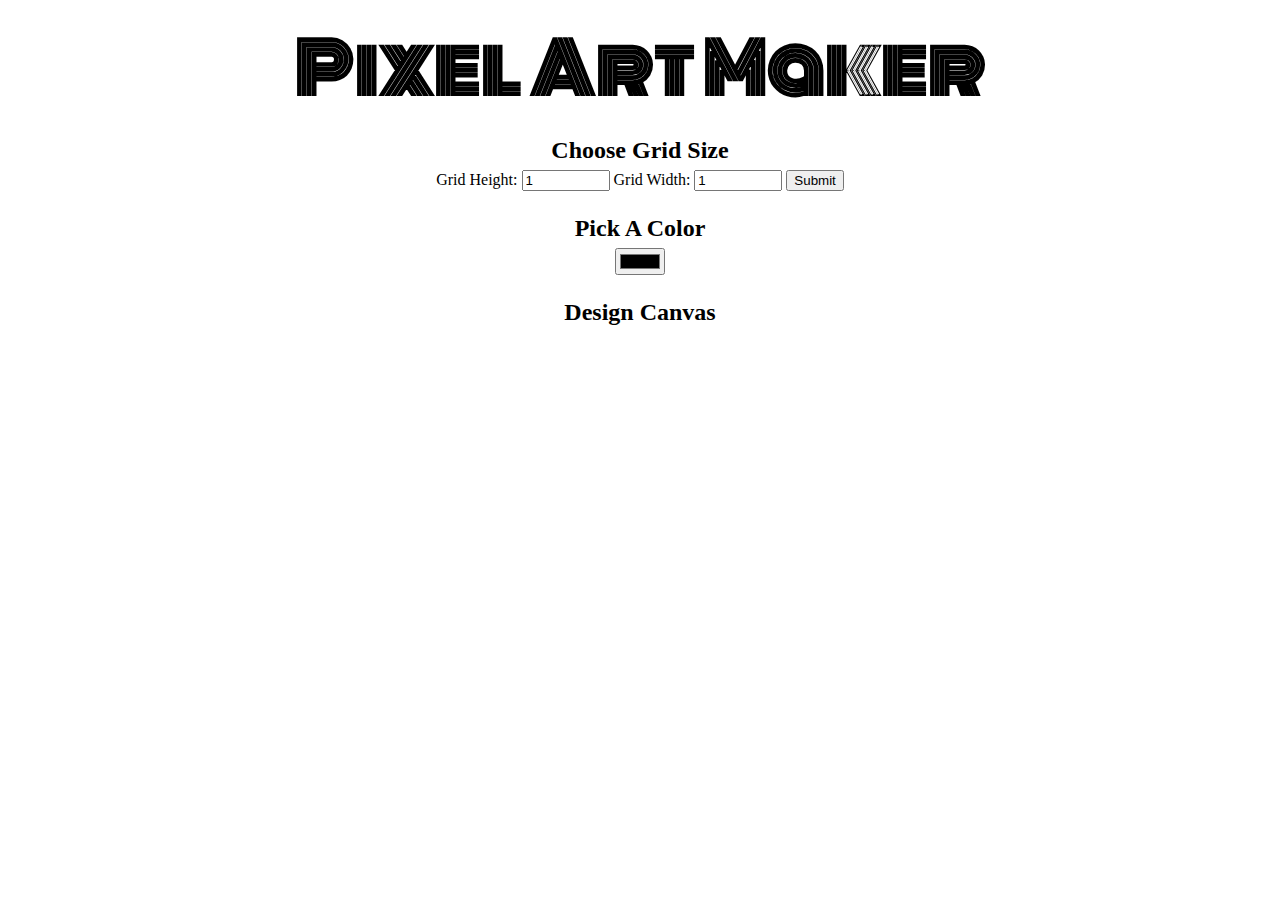
<file: Javascript/PixelArtMaker/index.html>
<!DOCTYPE html>
<html>
<head>
    <title>Pixel Art Maker!</title>
    <link rel="stylesheet" href="https://fonts.googleapis.com/css?family=Monoton">
    <link rel="stylesheet" href="styles.css">
    <script
            src="https://code.jquery.com/jquery-1.12.4.min.js" integrity="sha256-ZosEbRLbNQzLpnKIkEdrPv7lOy9C27hHQ+Xp8a4MxAQ=" crossorigin="anonymous"></script>
</head>
<body>
    <h1>Pixel Art Maker</h1>

    <h2>Choose Grid Size</h2>

    <form id="sizePicker">
        Grid Height:
        <input type="number" id="input_height" name="height" min="1" value="1">
        Grid Width:
        <input type="number" id="input_width" name="width" min="1" value="1">
        <input type="submit">
    </form>

    <h2>Pick A Color</h2>

    <input type="color" id="colorPicker">

    <h2>Design Canvas</h2>

    <table id="pixel_canvas"></table>

    <script src="designs.js"></script>
</body>
</html>
</file>
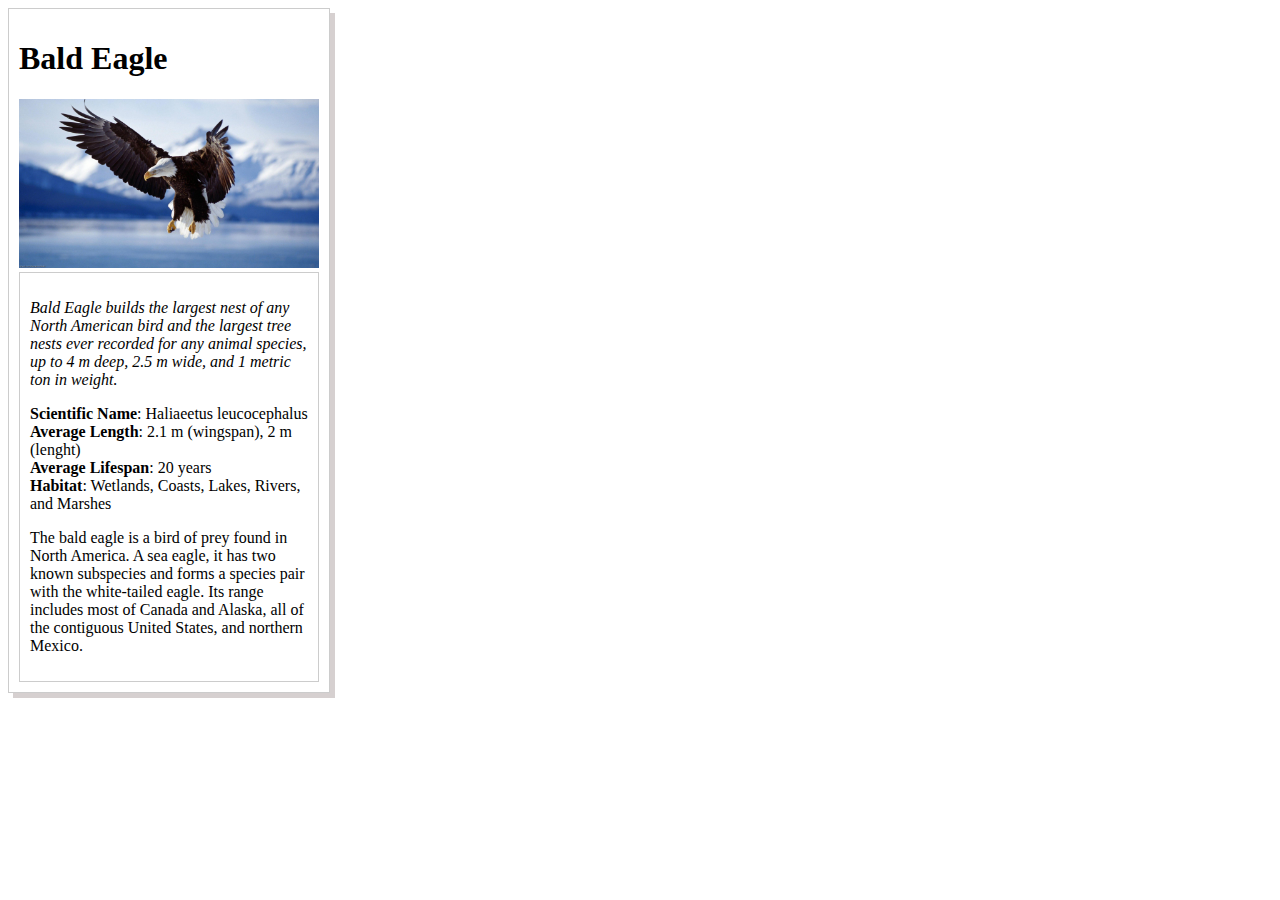
<file: HTML&CSS/AnimalTradingCard/card.html>
<!DOCTYPE html>
<html>
<head>
	<meta charset="utf-8">
	<title>Animal Trading Cards</title>
	<link rel="stylesheet" href="styles.css">
</head>
<body>
	<div id="card">
		<h1 class="title">Bald Eagle</h1>
		<img class="picture" src="Bald_Eagle.jpg" alt="Bald Eagle">
		<div id="card-info">
			<p class="fact">Bald Eagle builds the largest nest of any North American bird and the largest tree nests 
				ever recorded for any animal species, up to 4 m deep, 2.5 m wide, 
				and 1 metric ton in weight.</p>
			<ul class="list">
				<li><span class="label">Scientific Name</span>: Haliaeetus leucocephalus</li>
				<li><span class="label">Average Length</span>: 2.1 m (wingspan), 2 m (lenght)</li>
				<li><span class="label">Average Lifespan</span>: 20 years</li>
				<li><span class="label">Habitat</span>: Wetlands, Coasts, Lakes, Rivers, and Marshes</li>
			</ul>
			<p>
				The bald eagle is a bird of prey found in North America. A sea eagle, it has two known subspecies 
				and forms a species pair with the white-tailed eagle. Its range includes most of Canada and Alaska, 
				all of the contiguous United States, and northern Mexico.
			</p>
		</div>
	</div>
</body>
</html>
</file>
<file: Javascript/PixelArtMaker/styles.css>
body {
    text-align: center;
}

h1 {
    font-family: Monoton;
    font-size: 70px;
    margin: 0.2em;
}

h2 {
    margin: 1em 0 0.25em;
}

h2:first-of-type {
    margin-top: 0.5em;
}

table,
tr,
td {
    border: 1px solid black;
}

table {
    border-collapse: collapse;
    margin: 0 auto;
}

tr {
    height: 20px;
}

td {
    width: 20px;
}

td.transparent{
    background: transparent;
}

input[type=number] {
    width: 6em;
}
</file>
<file: HTML&CSS/AnimalTradingCard/styles.css>
html {
    font-family: Georgia, 'Times New Roman', Times, serif;
}

#card {
    width: 300px;
    padding: 10px;
    border: 1px solid #cccccc;
    box-shadow: 5px 5px rgba(119, 101, 101, 0.3)
}

.title {
    font-weight: bold;
}

.picture {
    width: 300px;
}

#card-info {
    margin: 0px;
    padding: 10px;
    border: 1px solid #cccccc;

}

.fact {
    font-style: italic;

}

.list{
    list-style: none;
    padding: 0px;
}

.label{
    font-weight: bold;
}
</file>
